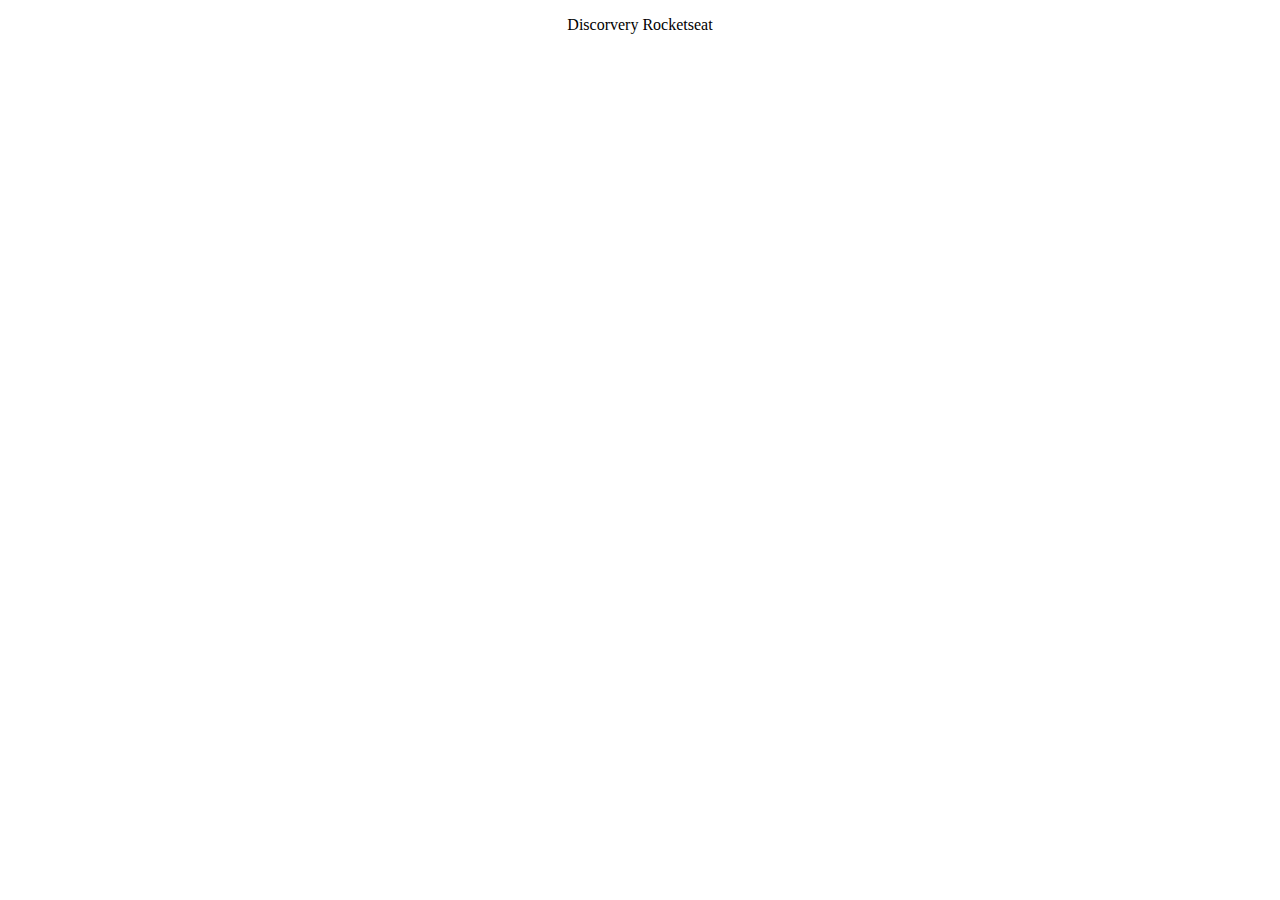
<file: index.html>
<!DOCTYPE html>
<html lang="en">
   <head>
      <meta charset="UTF-8" />
      <meta http-equiv="X-UA-Compatible" content="IE=edge" />
      <meta name="viewport" content="width=device-width, initial-scale=1.0" />
      <title>Document</title>
      <link rel="stylesheet" href="style.css" />
   </head>
   <body>
      <p style="text-align: center">Discorvery Rocketseat</p>
   </body>
</html>
</file>
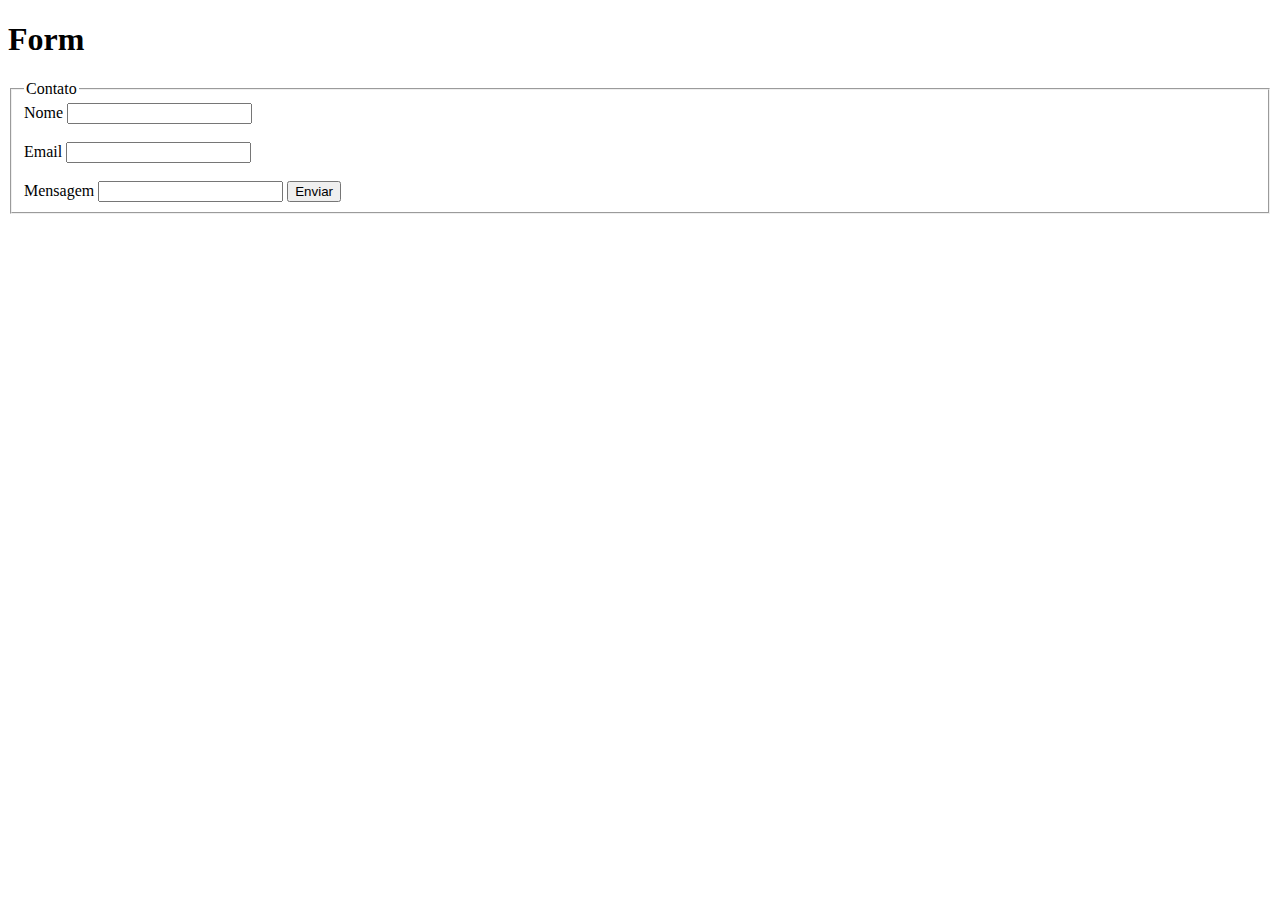
<file: Form/index.html>
<!DOCTYPE html>
<html lang="en">
   <head>
      <meta charset="UTF-8" />
      <meta http-equiv="X-UA-Compatible" content="IE=edge" />
      <meta name="viewport" content="width=device-width, initial-scale=1.0" />
      <title>Formularios - class</title>
   </head>
   <body>
      <h1>Form</h1>
      <form action="">
         <fieldset>
            <legend>Contato</legend>
            <label for="nome">Nome</label>
            <input type="nome" />
            <br />
            <br />
            <label for="email">Email</label>
            <input type="email" id="email" autocomplete="email" />
            <br />
            <br />
            <label for="msg">Mensagem</label>
            <input type="text" name="" id="msg" />
            <button>Enviar</button>
         </fieldset>
      </form>
      <!--
          Atributos inputs

        - autocomplete {Boleam}
        - autofocus {Boleam}
        - disable {Boleam}
        - readonly {Boleam /Padrão}
        - value -
        - form (Quase todos)
        - name
        - required (Quase todos) Campor obrigatorio
        - Placeholder (password, search (Exemplo digite sua senha))

      -->
   </body>
</html>
</file>
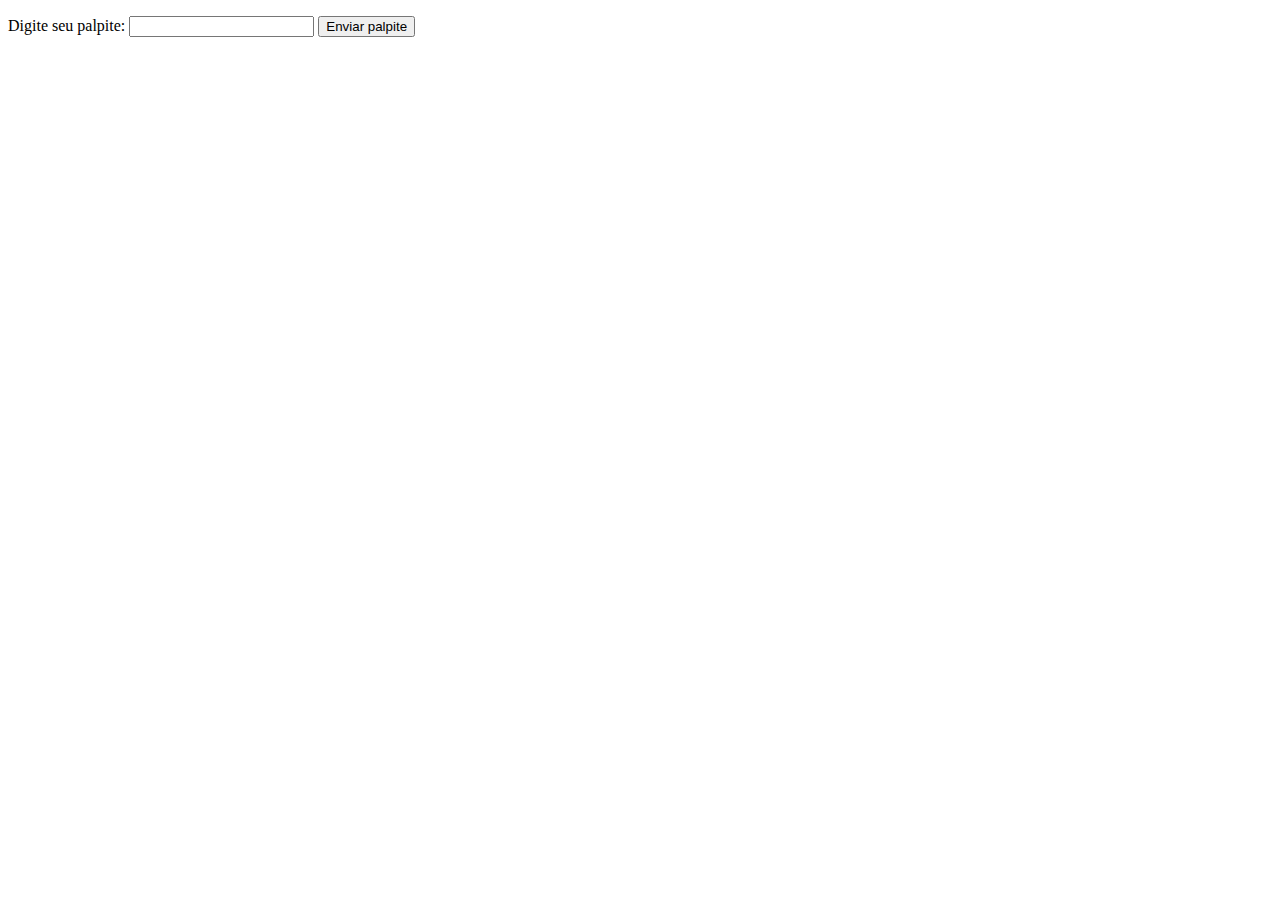
<file: Projeto 4 - JS/Adivinhe Numero/index.html>
<!DOCTYPE html>
<html lang="en">
	<head>
		<meta charset="UTF-8" />
		<meta http-equiv="X-UA-Compatible" content="IE=edge" />
		<meta name="viewport" content="width=device-width, initial-scale=1.0" />
		<title>Adivinhe o número!</title>
	</head>
	<body>
		<script>
			var numeroAleatorio = Math.floor(Math.random() * 100) + 1;

			var palpites = document.querySelector(".palpites");
			var ultimoResultado = document.querySelector(".ultimoResultado");
			var baixoOuAlto = document.querySelector(".baixoOuAlto");

			var envioPalpite = document.querySelector(".envioPalpite");
			var campoPalpite = document.querySelector(".campoPalpite");

			var contagemPalpites = 1;
			var botaoReinicio;

			function coferirPalpite() {
				alert("Eu sou um placholder");
			}
			conferirPalpite();
		</script>

		<p class="palpites"></p>
		<p class="ultimoResultado"></p>
		<p class="baixoOuAlto"></p>
		<label for="campoPalpite">Digite seu palpite: </label
		><input type="text" id="campoPalpite" class="campoPalpite" />
		<input type="submit" value="Enviar palpite" class="envioPalpite" />
	</body>
</html>
</file>
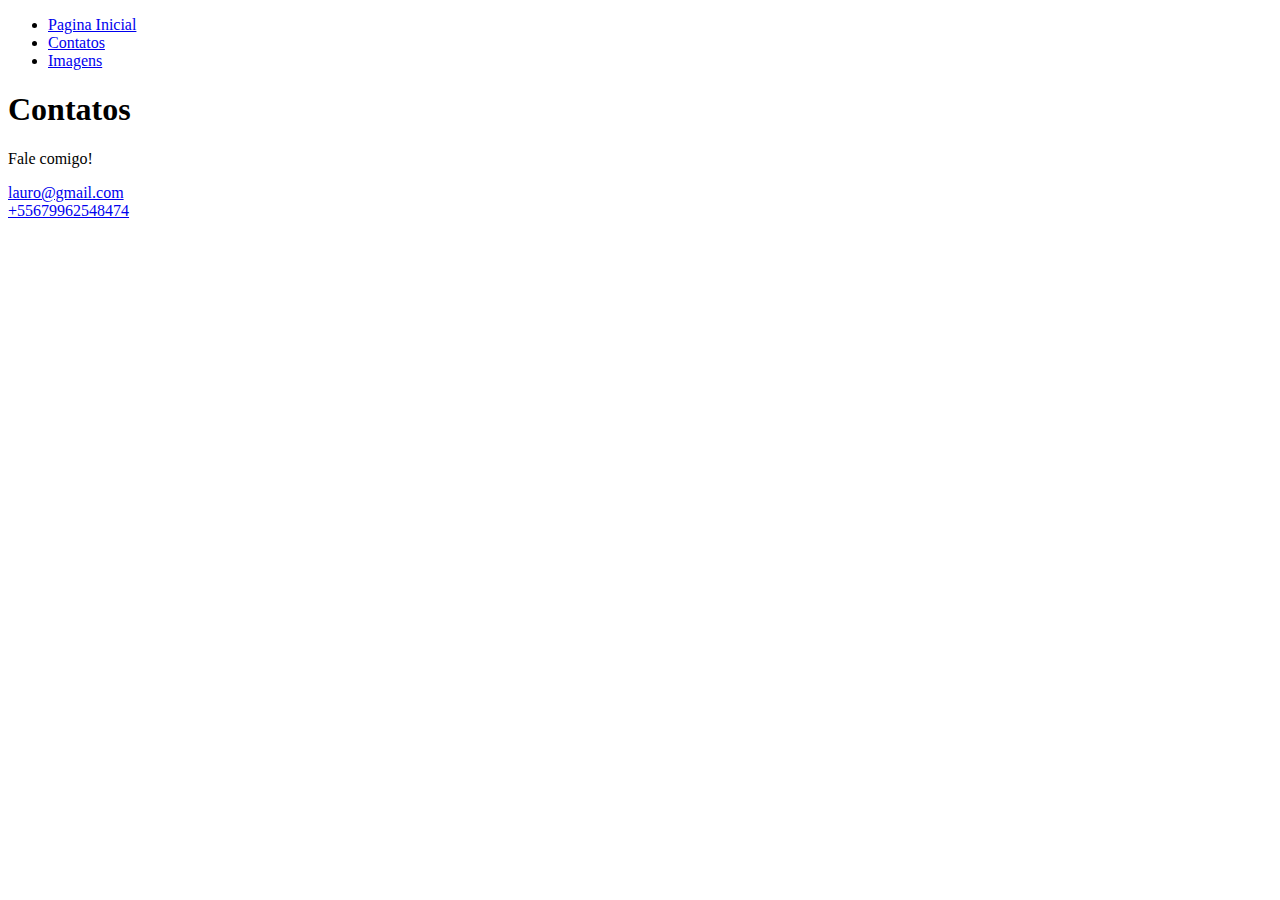
<file: contact.html>
<!DOCTYPE html>
<html lang="en">
   <head>
      <meta charset="UTF-8" />
      <meta http-equiv="X-UA-Compatible" content="IE=edge" />
      <meta name="viewport" content="width=device-width, initial-scale=1.0" />
      <title>Contatos</title>
   </head>
   <body>
      <nav>
         <ul>
            <li><a href="index.html">Pagina Inicial</a></li>
            <li><a href="contact.html">Contatos</a></li>
            <li><a href="./files/images.html">Imagens</a></li>
         </ul>
      </nav>
      <h1>Contatos</h1>
      <p>Fale comigo!</p>
      <p>
         <li>
            <a href="mailto:lauro@gmail.com">lauro@gmail.com</a>
         </li>
         <li>
            <a href="tel:+55679962548474">+55679962548474</a>
         </li>
      </p>
   </body>
</html>
</file>
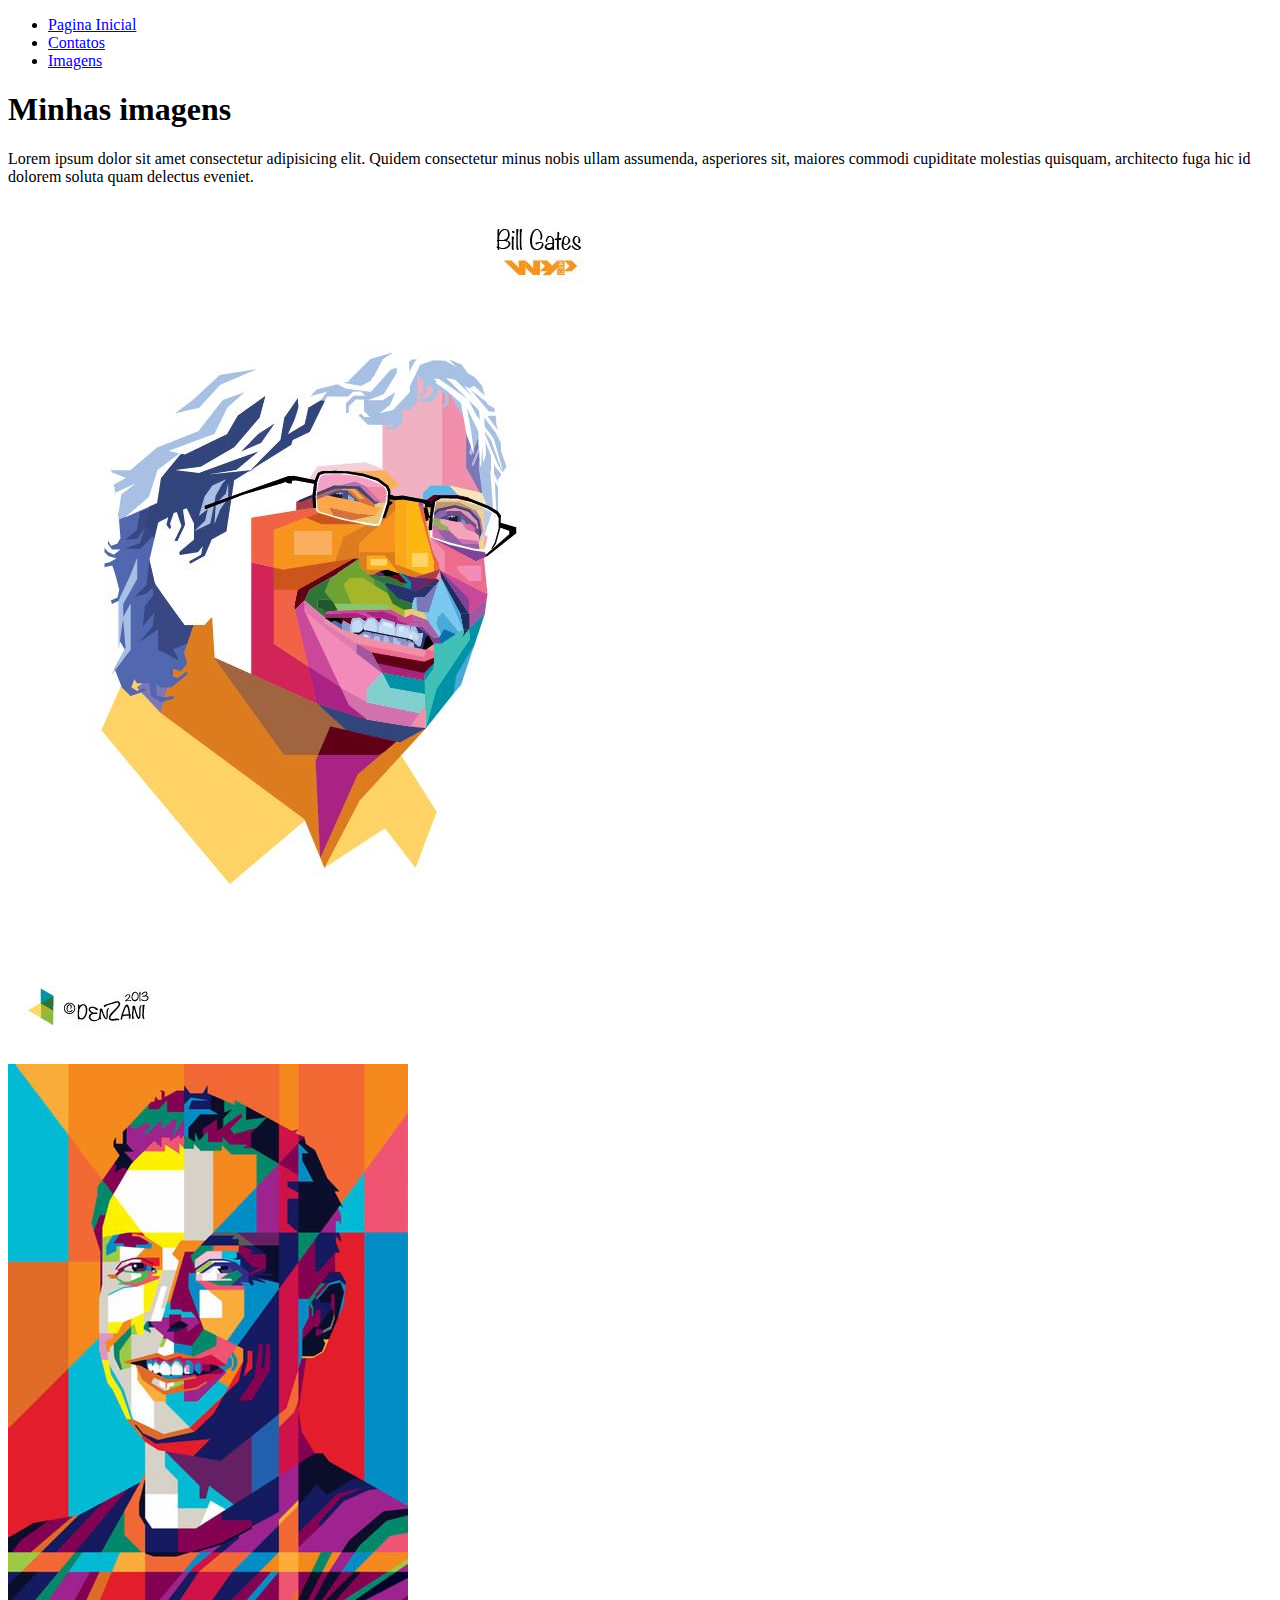
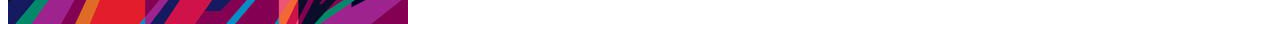
<file: files/images.html>
<!DOCTYPE html>
<html lang="en">
   <head>
      <meta charset="UTF-8" />
      <meta http-equiv="X-UA-Compatible" content="IE=edge" />
      <meta name="viewport" content="width=device-width, initial-scale=1.0" />
      <title>Minhas imagens</title>
   </head>
   <body>
      <nav>
         <ul>
            <li><a href="../index.html">Pagina Inicial</a></li>
            <li><a href="../contact.html">Contatos</a></li>
            <li><a href="images.html">Imagens</a></li>
         </ul>
      </nav>
      <h1>Minhas imagens</h1>
      <p>
         Lorem ipsum dolor sit amet consectetur adipisicing elit. Quidem
         consectetur minus nobis ullam assumenda, asperiores sit, maiores
         commodi cupiditate molestias quisquam, architecto fuga hic id dolorem
         soluta quam delectus eveniet.
      </p>
      <p><img src="bill.jpg" alt="Bill Gates" /></p>
      <p><img src="elon.jpg" alt="Elon musk" /></p>
   </body>
</html>
</file>
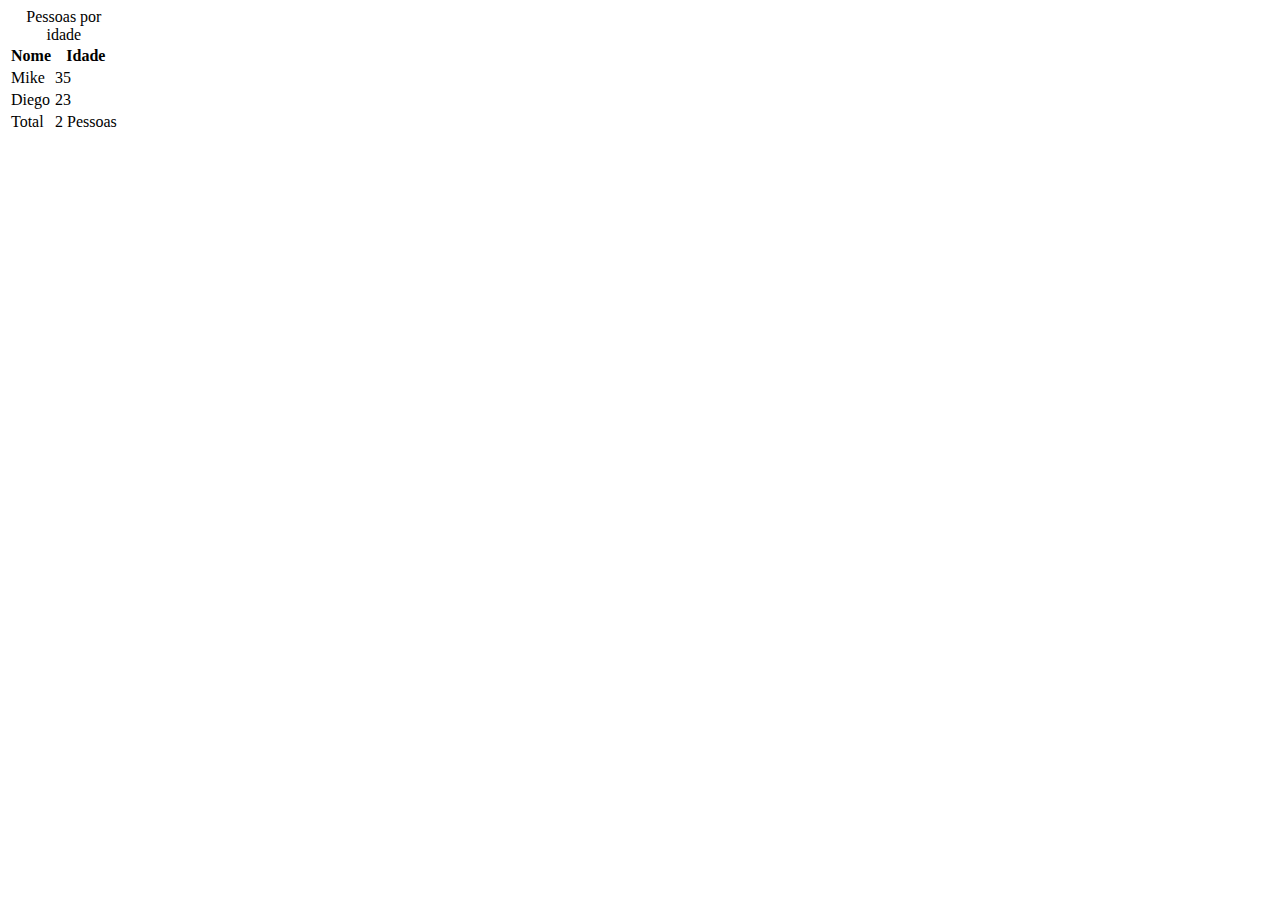
<file: Projeto 2 - tabelas/index1.html>
<!DOCTYPE html>
<html lang="en">
   <head>
      <meta charset="UTF-8" />
      <meta http-equiv="X-UA-Compatible" content="IE=edge" />
      <meta name="viewport" content="width=device-width, initial-scale=1.0" />
      <title>Tabelas</title>
   </head>
   <body>
      <table>
         <caption>
            Pessoas por idade
         </caption>
         <thead>
            <tr>
               <th>Nome</th>
               <th>Idade</th>
            </tr>
         </thead>
         <tbody>
            <tr>
               <td>Mike</td>
               <td>35</td>
            </tr>
            <tr>
               <td>Diego</td>
               <td>23</td>
            </tr>
         </tbody>
         <tfoot>
            <tr>
               <td>Total</td>
               <td>2 Pessoas</td>
            </tr>
         </tfoot>
      </table>
   </body>
</html>
</file>
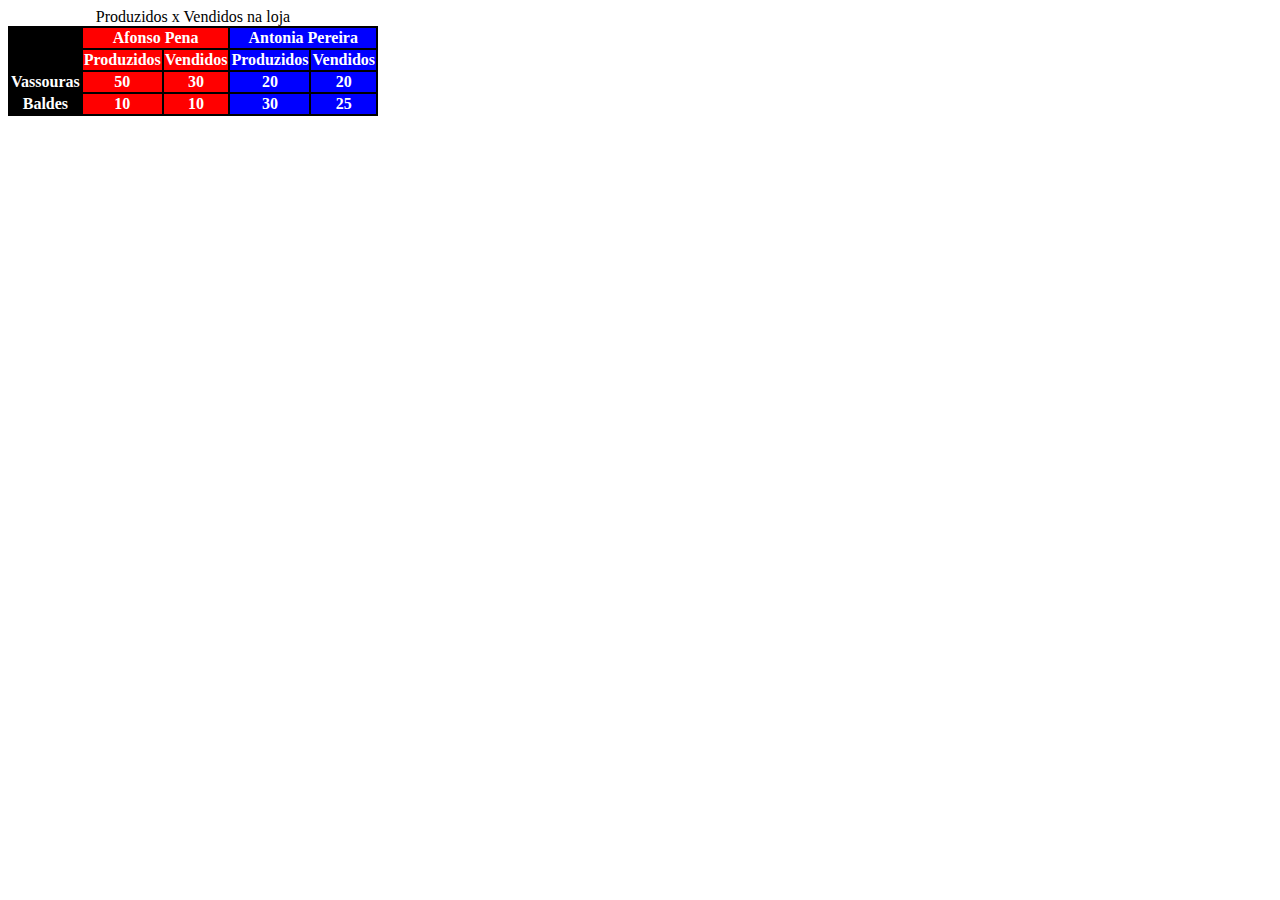
<file: Projeto 2 - tabelas/index2.html>
<!DOCTYPE html>
<html lang="en">
   <head>
      <meta charset="UTF-8" />
      <meta http-equiv="X-UA-Compatible" content="IE=edge" />
      <meta name="viewport" content="width=device-width, initial-scale=1.0" />
      <title>Document</title>
   </head>
   <body>
      <table style="background-color: black; color: white">
         <caption style="color: black">
            Produzidos x Vendidos na loja
         </caption>
         <colgroup>
            <col />
            <col span="2" style="background-color: red" />
            <col span="2" style="background-color: blue" />
         </colgroup>
         <thead>
            <tr>
               <th rowspan="2"></th>
               <th colspan="2" scope="colgroup">Afonso Pena</th>
               <th colspan="2" scope="colgroup">Antonia Pereira</th>
            </tr>
            <tr>
               <th scope="col">Produzidos</th>
               <th scope="col">Vendidos</th>
               <th scope="col">Produzidos</th>
               <th scope="col">Vendidos</th>
            </tr>
         </thead>
         <tbody>
            <tr>
               <th scope="row">Vassouras</th>
               <th>50</th>
               <th>30</th>
               <th>20</th>
               <th>20</th>
            </tr>
            <tr>
               <th scope="row">Baldes</th>
               <th>10</th>
               <th>10</th>
               <th>30</th>
               <th>25</th>
            </tr>
         </tbody>
      </table>
   </body>
</html>
</file>
<file: style.css>
.box {
  width: 200px;
  height: 200px;
  margin-bottom: 8px;
}

.box1 {
  background-color: red;
  position: absolute;
  left: 50%;
  top: 50%;


}

.box2 {
  background-color: green;
}

.box3 {
  background-color: blue;
</file>
